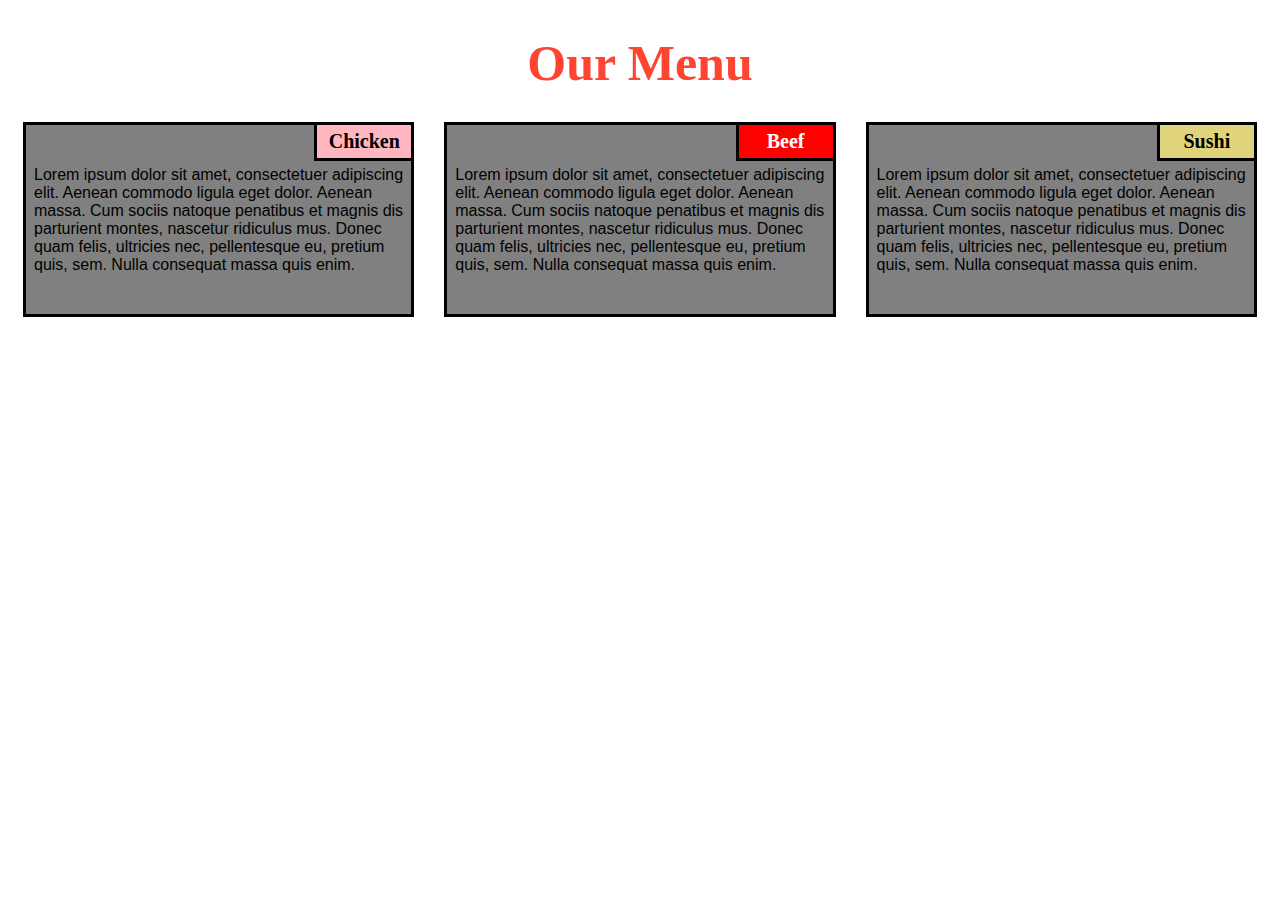
<file: Module 2-Solution/index.html>
<!DOCTYPE html>
<html lang="en">
<head>
    <meta charset="UTF-8">
    <meta name="viewport" content="width=device-width, initial-scale=1.0">
    <title>module2-solution</title>
</head>
<link rel="stylesheet" type="text/css" href="css/style.css">

<body>
    <h1>Our Menu</h1>
    <section class="column-lg-4 colmn-md-6 colmn-sm-12">
        <div>
            <p class="sub1">Chicken</p>
            <p class="content">
                Lorem ipsum dolor sit amet, consectetuer adipiscing elit. Aenean commodo ligula eget dolor. Aenean massa. Cum sociis natoque penatibus et magnis dis parturient montes, nascetur ridiculus mus. Donec quam felis, ultricies nec, pellentesque eu, pretium quis, sem. Nulla consequat massa quis enim.
            </p>
        </div>
    </section>
    <section class="column-lg-4 colmn-md-6 colmn-sm-12">
        <div>
            <p class="sub2">Beef</p>
            <p class="content">
                Lorem ipsum dolor sit amet, consectetuer adipiscing elit. Aenean commodo ligula eget dolor. Aenean massa. Cum sociis natoque penatibus et magnis dis parturient montes, nascetur ridiculus mus. Donec quam felis, ultricies nec, pellentesque eu, pretium quis, sem. Nulla consequat massa quis enim.
        </div>
    </section>
    <section class="column-lg-4 colmn-md-12 colmn-sm-12">
        <div>
            <p class="sub3">Sushi</p>
            <p class="content">
                Lorem ipsum dolor sit amet, consectetuer adipiscing elit. Aenean commodo ligula eget dolor. Aenean massa. Cum sociis natoque penatibus et magnis dis parturient montes, nascetur ridiculus mus. Donec quam felis, ultricies nec, pellentesque eu, pretium quis, sem. Nulla consequat massa quis enim.
            </p>
        </div>
</body>

</html>
</file>
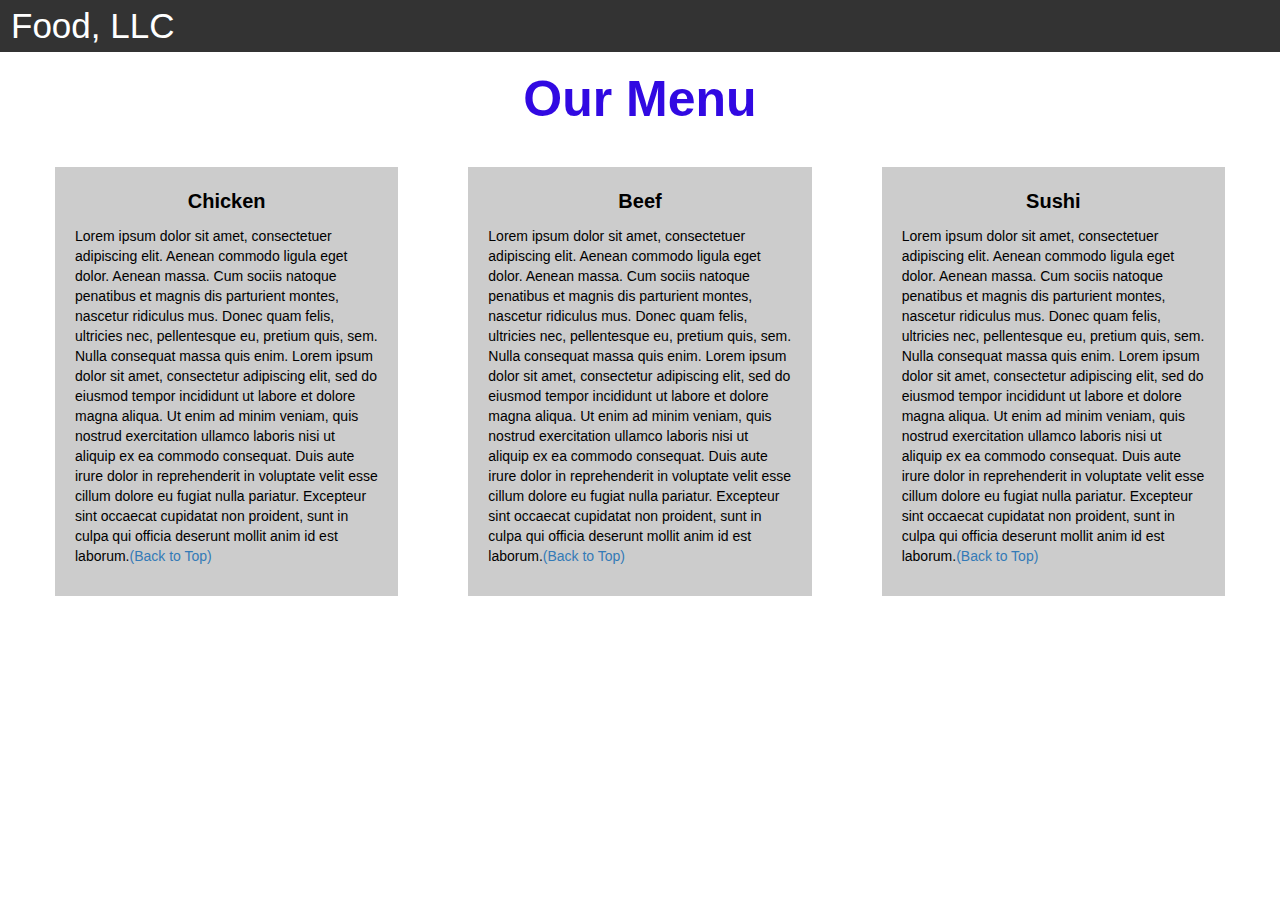
<file: Module 3-Solution/index.html>
<!DOCTYPE html>
<html>
<head>

<title>Module 3</title>

  <meta name="viewport" content="width=device-width, initial-scale=1">
  <link rel="stylesheet" href="https://maxcdn.bootstrapcdn.com/bootstrap/3.3.7/css/bootstrap.min.css">
  <script src="https://ajax.googleapis.com/ajax/libs/jquery/3.3.1/jquery.min.js"></script>
  <script src="https://maxcdn.bootstrapcdn.com/bootstrap/3.3.7/js/bootstrap.min.js"></script>
</head>

<meta name="viewport" content="width=device-width, initial-scale=1">
<link rel="stylesheet" type="text/css" href="style.css">

<body>

<nav class="navbar" id="top">
  <div class="container-fluid">

    <div class="navbar-header">
      <button type="button" class="navbar-toggle" data-toggle="collapse" data-target="#myNavbar">
        <span class="icon-bar"></span>
        <span class="icon-bar"></span>
        <span class="icon-bar"></span> 
      </button>
      <a class="navbar-brand" href="#">Food, LLC</a>
    </div>

    <div class="collapse" id="myNavbar">
      <ul class="nav navbar-nav visible-xs">
        <li><a class="menu-item" href="#">Chicken</a></li>
        <li><a class="menu-item" href="#">Beef</a></li> 
        <li><a class="menu-item" href="#">Sushi</a></li> 
      </ul>
    </div>

  </div>
</nav>

<h1 class="main-title">Our Menu</h1>



<div class="row">

  <div class="col-lg-4 col-md-6 col-sm-12">
    <div class="content-box">
      <p class="item-name">Chicken</p>
      <p>Lorem ipsum dolor sit amet, consectetuer adipiscing elit. Aenean commodo ligula eget dolor. Aenean massa. Cum sociis natoque penatibus et magnis dis parturient montes, nascetur ridiculus mus. Donec quam felis, ultricies nec, pellentesque eu, pretium quis, sem. Nulla consequat massa quis enim. Lorem ipsum dolor sit amet, consectetur adipiscing elit, sed do eiusmod tempor incididunt ut labore et dolore magna aliqua. Ut enim ad minim veniam, quis nostrud exercitation ullamco laboris nisi ut aliquip ex ea commodo consequat. Duis aute irure dolor in reprehenderit in voluptate velit esse cillum dolore eu fugiat nulla pariatur. Excepteur sint occaecat cupidatat non proident, sunt in culpa qui officia deserunt mollit anim id est laborum.<a href="#top">(Back to Top)</a></p>
    </div>
  </div>

  <div class="col-lg-4 col-md-6 col-sm-12">
    <div class="content-box">
      <p class="item-name">Beef</p>
      <p>Lorem ipsum dolor sit amet, consectetuer adipiscing elit. Aenean commodo ligula eget dolor. Aenean massa. Cum sociis natoque penatibus et magnis dis parturient montes, nascetur ridiculus mus. Donec quam felis, ultricies nec, pellentesque eu, pretium quis, sem. Nulla consequat massa quis enim. Lorem ipsum dolor sit amet, consectetur adipiscing elit, sed do eiusmod tempor incididunt ut labore et dolore magna aliqua. Ut enim ad minim veniam, quis nostrud exercitation ullamco laboris nisi ut aliquip ex ea commodo consequat. Duis aute irure dolor in reprehenderit in voluptate velit esse cillum dolore eu fugiat nulla pariatur. Excepteur sint occaecat cupidatat non proident, sunt in culpa qui officia deserunt mollit anim id est laborum.<a href="#top">(Back to Top)</a></p>
    </div>
  </div>


  <div class="col-lg-4 col-md-12 col-sm-12">
    <div class="content-box">
      <p class="item-name">Sushi</p>
      <p>Lorem ipsum dolor sit amet, consectetuer adipiscing elit. Aenean commodo ligula eget dolor. Aenean massa. Cum sociis natoque penatibus et magnis dis parturient montes, nascetur ridiculus mus. Donec quam felis, ultricies nec, pellentesque eu, pretium quis, sem. Nulla consequat massa quis enim. Lorem ipsum dolor sit amet, consectetur adipiscing elit, sed do eiusmod tempor incididunt ut labore et dolore magna aliqua. Ut enim ad minim veniam, quis nostrud exercitation ullamco laboris nisi ut aliquip ex ea commodo consequat. Duis aute irure dolor in reprehenderit in voluptate velit esse cillum dolore eu fugiat nulla pariatur. Excepteur sint occaecat cupidatat non proident, sunt in culpa qui officia deserunt mollit anim id est laborum.<a href="#top">(Back to Top)</a></p>
    </div>
  </div>

</div>


</body>
</html>
</file>
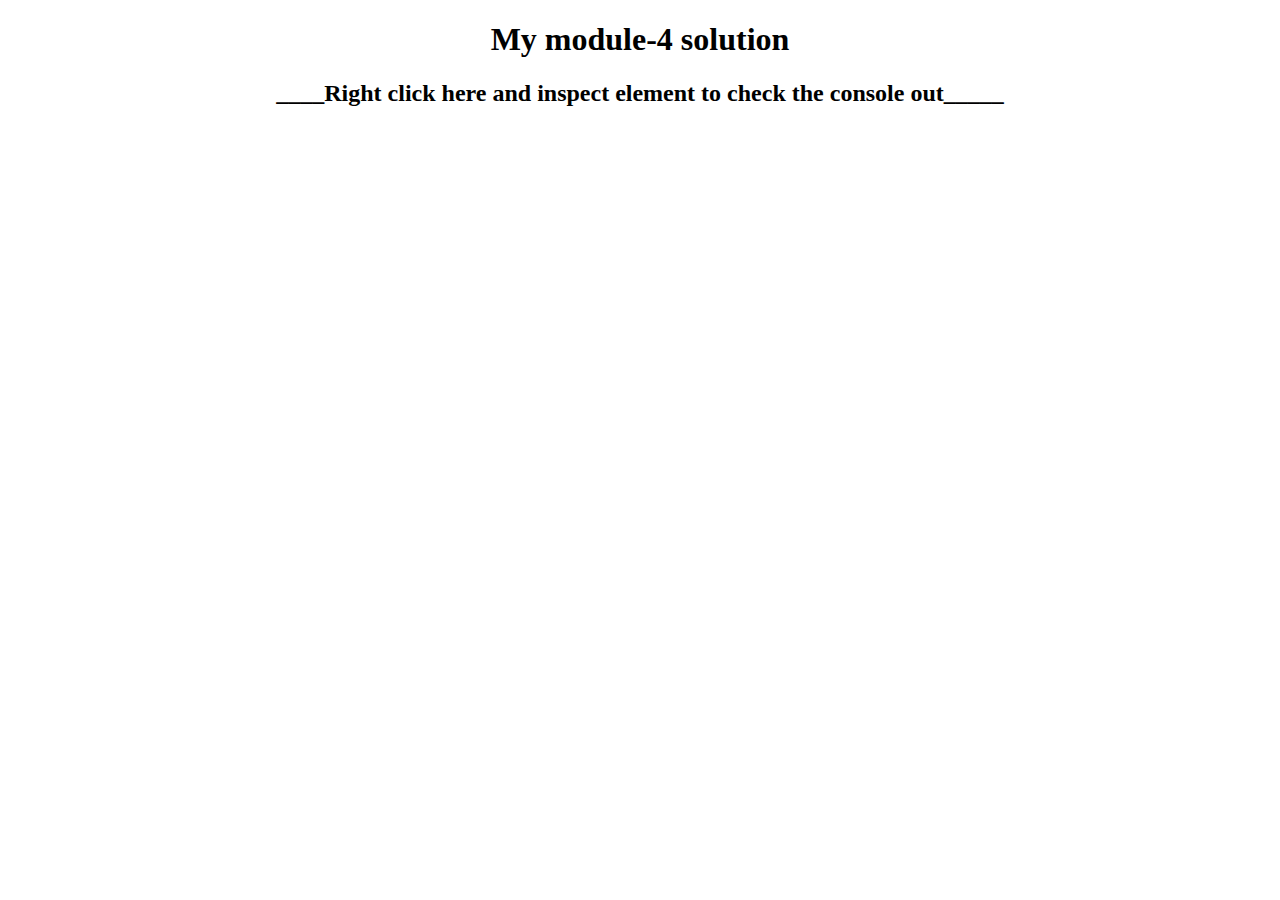
<file: Module 4-Solution/index.html>
<!DOCTYPE html>
<html lang="en">
<head>
    <meta charset="UTF-8">
    <meta name="viewport" content="width=device-width, initial-scale=1.0">
    <title>Coursera / HTML-CSS-and-JavaScript-for-Web-Developers/Module 4-Solution</title>
</head>
<body>
    <h1 align="center">My module-4 solution </h1>
    <h2 align="center">____Right click here and inspect element to check the console out_____</h2>

	<script src="script.js">
	</script>
</body>
</html>
</file>
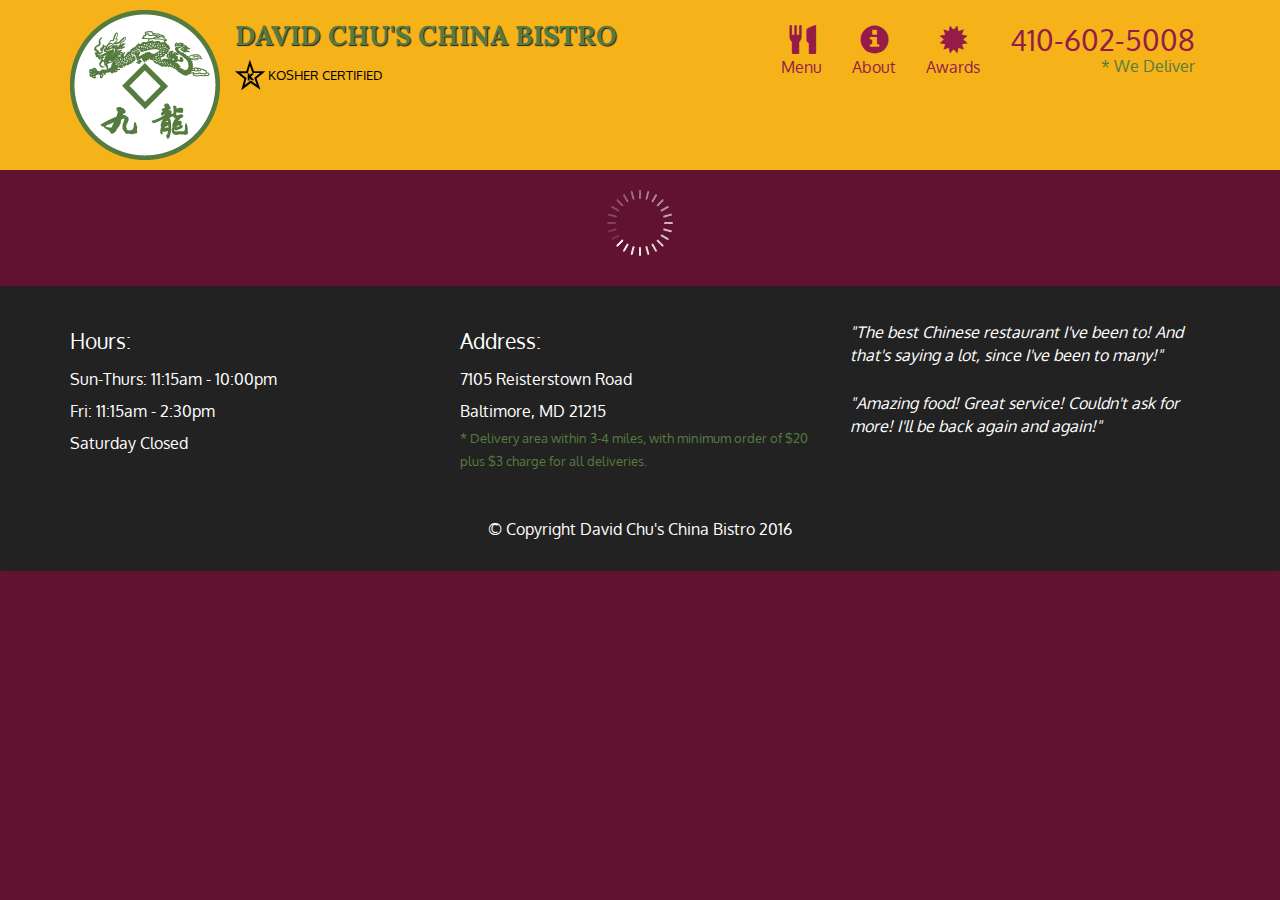
<file: module 5-Solution/index.html>
<!doctype html>
<html lang="en">
  <head>
    <meta charset="utf-8">
    <meta http-equiv="X-UA-Compatible" content="IE=edge">
    <meta name="viewport" content="width=device-width, initial-scale=1">
    <title>David Chu's China Bistro</title>
    <link rel="stylesheet" href="css/bootstrap.min.css">
    <link rel="stylesheet" href="css/styles.css">
    <link href='https://fonts.googleapis.com/css?family=Oxygen:400,300,700' rel='stylesheet' type='text/css'>
    <link href='https://fonts.googleapis.com/css?family=Lora' rel='stylesheet' type='text/css'>
  </head>
<body>
  <header>
    <nav id="header-nav" class="navbar navbar-default">
      <div class="container">
        <div class="navbar-header">
          <a href="index.html" class="pull-left visible-md visible-lg">
            <div id="logo-img" alt="Logo image"></div>
          </a>

          <div class="navbar-brand">
            <a href="index.html"><h1>David Chu's China Bistro</h1></a>
            <p>
              <img src="images/star-k-logo.png" alt="Kosher certification">
              <span>Kosher Certified</span>
            </p>
          </div>

          <button id="navbarToggle" type="button" class="navbar-toggle collapsed" data-toggle="collapse" data-target="#collapsable-nav" aria-expanded="false">
            <span class="sr-only">Toggle navigation</span>
            <span class="icon-bar"></span>
            <span class="icon-bar"></span>
            <span class="icon-bar"></span>
          </button>
        </div>
        
        <div id="collapsable-nav" class="collapse navbar-collapse">
           <ul id="nav-list" class="nav navbar-nav navbar-right">
            <li id="navHomeButton" class="visible-xs active">
              <a href="index.html">
                <span class="glyphicon glyphicon-home"></span> Home</a>
            </li>
            <li id="navMenuButton">
              <a href="#" onclick="$dc.loadMenuCategories();">
                <span class="glyphicon glyphicon-cutlery"></span><br class="hidden-xs"> Menu</a>
            </li>
            <li>
              <a href="#">
                <span class="glyphicon glyphicon-info-sign"></span><br class="hidden-xs"> About</a>
            </li>
            <li>
              <a href="#">
                <span class="glyphicon glyphicon-certificate"></span><br class="hidden-xs"> Awards</a>
            </li>
            <li id="phone" class="hidden-xs">
              <a href="tel:410-602-5008">
                <span>410-602-5008</span></a><div>* We Deliver</div>
            </li>
          </ul><!-- #nav-list -->
        </div><!-- .collapse .navbar-collapse -->
      </div><!-- .container -->
    </nav><!-- #header-nav -->
  </header>

  <div id="call-btn" class="visible-xs">
    <a class="btn" href="tel:410-602-5008">
    <span class="glyphicon glyphicon-earphone"></span>
    410-602-5008
    </a>
  </div>
  <div id="xs-deliver" class="text-center visible-xs">* We Deliver</div>

  <div id="main-content" class="container"></div>

  <footer class="panel-footer">
    <div class="container">
      <div class="row">
        <section id="hours" class="col-sm-4">
          <span>Hours:</span><br>
          Sun-Thurs: 11:15am - 10:00pm<br>
          Fri: 11:15am - 2:30pm<br>
          Saturday Closed
          <hr class="visible-xs">
        </section>
        <section id="address" class="col-sm-4">
          <span>Address:</span><br>
          7105 Reisterstown Road<br>
          Baltimore, MD 21215
          <p>* Delivery area within 3-4 miles, with minimum order of $20 plus $3 charge for all deliveries.</p>
          <hr class="visible-xs">
        </section>
        <section id="testimonials" class="col-sm-4">
          <p>"The best Chinese restaurant I've been to! And that's saying a lot, since I've been to many!"</p>
          <p>"Amazing food! Great service! Couldn't ask for more! I'll be back again and again!"</p>
        </section>
      </div>
      <div class="text-center">&copy; Copyright David Chu's China Bistro 2016</div>
    </div>
  </footer>

  <!-- jQuery (Bootstrap JS plugins depend on it) -->
  <script src="js/jquery-2.1.4.min.js"></script>
  <script src="js/bootstrap.min.js"></script>
  <script src="js/ajax-utils.js"></script>
  <script src="js/script.js"></script>
</body>
</html>
</file>
<file: Module 2-Solution/css/style.css>
/*basic style*/
* {
    box-sizing: border-box;
}

body {
    background-color: white;
}

h1 {
   margin-bottom: 15px;
text-align: center;
color: #ff4532;
font-size: 50px;
}

section {
    position: relative;
    padding: 15px;
    width: 90%;
}

p {
    position: relative;
    clear: right;
}

div {
    position: relative;
    background-color: gray;
    border: 3.5px solid black;
    width: 100%;
    margin-left: auto;
    margin-right: auto;
    margin-bottom: auto;
}

.sub1 {
    float: right;
    width: 100px;
    padding: 5px;
    margin: -3px -3px 0px;
    border: 3.5px solid black;
    text-align: center;
    font-size: 125%;
    font-weight: bold;
    background-color: #FFB6C1;

}

.sub2 {
    float: right;
    color: white;
    width: 100px;
    padding: 5px;
    margin: -3px -3px 0px;
    border: 3.5px solid black;
    text-align: center;
    font-size: 125%;
    font-weight: bold;
    background-color: #FF0000;

}

.sub3 {
    color: black;
    float: right;
    width: 100px;
    padding: 5px;
     margin: -3px -3px 0px;
    border: 3.5px solid black;
    text-align: center;
    font-size: 125%;
    font-weight: bold;
    background-color: rgb(223, 212, 121);

}

.content {
    padding: 5px;
    border: none;
    background-color: gray;
    font-family: Helvetica;
    color: black;
    margin: 3px ;
    height: 150px;
    overflow: auto;
}

.row {
    width: 90%;
}

/*desktop version*/
@media (min-width: 992px) {
    .column-lg-4 {
        float: left;
        width: 33.33%;
    }
}

/*tablet version*/
@media (min-width: 768px) and (max-width: 991px) {
    .colmn-md-6 {
        float: left;
        width: 50%;
        margin-left: auto;
        margin-right: auto;
    }

    .colmn-md-12 {
        float: left;
        width: 100%;
        margin-left: auto;
        margin-right: auto;
    }
}

/*mobile version*/
@media (max-width: 767px) {
    .colmn-sm-12 {
        float: left;
        width: 100%;
    }
}
</file>
<file: Module 3-Solution/style.css>
.container-fluid{
	margin: 0;
	padding: 0;
}

.navbar{
	border-radius: 0px;
	background-color: rgba(0,0,0,0.8);
}

.navbar-brand{
  font-size: 35px;
  color: white;
  padding-left: 25px;
}

.navbar-brand:hover{
	color: white;
}

.nav{
	margin: 0;
	padding: 0;
}

.navbar-nav{
  font-size: 25px;
  text-align: center;
  margin: 0;
  padding: 0;
}

.navbar-toggle{
	border: 2px solid white;
	margin-right: 25px;
}

.icon-bar{
	background-color: white;
}


.main-title{
  margin-bottom: 15px;
  text-align: center;
  color: #3109e2;
  font-size: 50px;
  font-family: "Comic Sans MS", cursive, sans-serif;
  font-weight: bold;
}

li{
	box-sizing: border-box;
	width: 100%;
}

.menu-item{
	padding: 0;
	margin: 0;
	width: 100%;
	background-color: white;
	border-bottom: 1px solid black;
	color: black;
	display: block;
}

.menu-item:hover{
	background-color: rgba(0,0,0,0.9);
	color: rgba(0,0,0,0.4);
}



.row{
	margin: 20px;
}

.content-box{
	margin: 20px;
	width: auto;
	height: auto;
	color: black;
	background-color: rgba(0,0,0,0.2);
	font-family: "Comic Sans MS", cursive, sans-serif;
	padding: 20px;
}

.item-name{
	text-align: center;
	font-size: 20px;
	font-weight: bold;
}
</file>
<file: module 5-Solution/css/styles.css>
body {
  font-size: 16px;
  color: #fff;
  background-color: #61122f;
  font-family: 'Oxygen', sans-serif;
}

/** HEADER **/
#header-nav {
  background-color: #f6b319;
  border-radius: 0;
  border: 0;
}

#logo-img {
  background: url('../images/restaurant-logo_large.png') no-repeat;
  width: 150px;
  height: 150px;
  margin: 10px 15px 10px 0;
}

.navbar-brand {
  padding-top: 25px;
}
.navbar-brand h1 { /* Restaurant name */
  font-family: 'Lora', serif;
  color: #557c3e;
  font-size: 1.5em;
  text-transform: uppercase;
  font-weight: bold;
  text-shadow: 1px 1px 1px #222;
  margin-top: 0;
  margin-bottom: 0;
  line-height: .75;
}
.navbar-brand a:hover, .navbar-brand a:focus {
  text-decoration: none;
}
.navbar-brand p { /* Kosher cert */
  color: #000;
  text-transform: uppercase;
  font-size: .7em;
  margin-top: 15px;
}
.navbar-brand p span { /* Star-K */
  vertical-align: middle;
}

#nav-list {
  margin-top: 10px;
}
#nav-list a {
  color: #951C49;
  text-align: center;
}
#nav-list a:hover {
  background: #E7E7E7;
}
#nav-list a span {
  font-size: 1.8em;
}

#phone {
  margin-top: 5px;
}
#phone a { /* Phone number */
  text-align: right;
  padding-bottom: 0;
}
#phone div { /* We Deliver */
  color: #557c3e;
  text-align: right;
  padding-right: 15px;
}

.navbar-header button.navbar-toggle, .navbar-header .icon-bar {
  border: 1px solid #61122f;
}
.navbar-header button.navbar-toggle {
  clear: both;
  margin-top: -30px;
}
/* END HEADER */

/* FOOTER */
.panel-footer {
  margin-top: 30px;
  padding-top: 35px;
  padding-bottom: 30px;
  background-color: #222;
  border-top: 0;
}
.panel-footer div.row {
  margin-bottom: 35px;
}
#hours, #address {
  line-height: 2;
}
#hours > span, #address > span {
  font-size: 1.3em;
}
#address p {
  color: #557c3e;
  font-size: .8em;
  line-height: 1.8;
}
#testimonials {
  font-style: italic;
}
#testimonials p:nth-child(2) {
  margin-top: 25px;
}
/* END FOOTER */



/* HOME PAGE */
.container .jumbotron {
  box-shadow: 0 0 50px #3F0C1F;
  border: 2px solid #3F0C1F;
}

#menu-tile, #specials-tile, #map-tile {
  height: 250px;
  width: 100%;
  margin-bottom: 15px;
  position: relative;
  border: 2px solid #3F0C1F;
  overflow: hidden;
}
#menu-tile:hover, #specials-tile:hover, #map-tile:hover {
  box-shadow: 0 1px 5px 1px #cccccc;
}
#menu-tile {
  background: url('../images/menu-tile.jpg') no-repeat;
  background-position: center;
}
#specials-tile {
  background: url('../images/specials-tile.jpg') no-repeat;
  background-position: center;
}
#menu-tile span, #specials-tile span, #map-tile span {
  position: absolute;
  bottom: 0;
  right: 0;
  width: 100%;
  text-align: center;
  font-size: 1.6em;
  text-transform: uppercase;
  background-color: #000;
  color: #fff;
  opacity: .8;
}
/* END HOME PAGE */

/* MENU CATEGORIES PAGE */
.category-tile { 
  position: relative;
  border: 2px solid #3F0C1F;
  overflow: hidden;
  width: 200px;
  height: 200px;
  margin: 0 auto 15px;
}
.category-tile span {
  position: absolute;
  bottom: 0;
  right: 0;
  width: 100%;
  text-align: center;
  font-size: 1.2em;
  text-transform: uppercase;
  background-color: #000;
  color: #fff;
  opacity: .8;
}
.category-tile:hover {
  box-shadow: 0 1px 5px 1px #cccccc;
}

#menu-categories-title + div {
  margin-bottom: 50px;
}
/* END MENU CATEGORIES PAGE */

/* SINGLE CATEGORY PAGE */
.menu-item-tile {
  margin-bottom: 25px;
}
.menu-item-tile hr {
  width: 80%;
}
.menu-item-tile .menu-item-price {
  font-size: 1.1em;
  text-align: right;
  margin-top: -15px;
  margin-right: -15px;
}
.menu-item-tile .menu-item-price span {
  font-size: .6em;
}
.menu-item-photo {
  position: relative;
  border: 2px solid #3F0C1F; 
  overflow: hidden;
  padding: 0;
  margin-right: -15px;
  margin-left: auto;
  margin-bottom: 20px;
  max-width: 250px;
}
.menu-item-photo div {
  position: absolute;
  bottom: 0;
  right: 0;
  width: 80px;
  background-color: #557c3e;
  text-align: center;
}
.menu-item-description {
  padding-right: 30px;
}
h3.menu-item-title {
  margin: 0 0 10px;
}
.menu-item-details {
  font-size: .9em;
  font-style: italic;
}
/* END SINGLE CATEGORY PAGE */


/********** Large devices only **********/
@media (min-width: 1200px) {
  .container .jumbotron {
    background: url('../images/jumbotron_1200.jpg') no-repeat;
    height: 675px;
  }
}

/********** Medium devices only **********/
@media (min-width: 992px) and (max-width: 1199px) {
  /* Header */
  #logo-img {
    background: url('../images/restaurant-logo_medium.png') no-repeat;
    width: 100px;
    height: 100px;
    margin: 5px 5px 5px 0;
  }
  /* End Header */

  /* Home Page */
  .container .jumbotron {
    background: url('../images/jumbotron_992.jpg') no-repeat;
    height: 558px;
  }
  /* End Home Page */
}

/********** Small devices only **********/
@media (min-width: 768px) and (max-width: 991px) {
  /* Home Page */
  .container .jumbotron {
    background: url('../images/jumbotron_768.jpg') no-repeat;
    height: 432px;
  }
  /* End Home Page */
}

/********** Extra small devices only **********/
@media (max-width: 767px) {
  /* Header */
  .navbar-brand {
    padding-top: 10px;
    height: 80px;
  }
  .navbar-brand h1 { /* Restaurant name */
    padding-top: 10px;
    font-size: 5vw; /* 1vw = 1% of viewport width */
  }
  .navbar-brand p { /* Kosher cert */
    font-size: .6em;
    margin-top: 12px;
  }
  .navbar-brand p img { /* Star-K */
    height: 20px;
  }

  #collapsable-nav a { /* Collapsed nav menu text */
    font-size: 1.2em;
  }
  #collapsable-nav a span { /* Collapsed nav menu glyph */
    font-size: 1em;
    margin-right: 5px;
  }

  #call-btn > a {
    font-size: 1.5em;
    display: block;
    margin: 0 20px;
    padding: 10px;
    border: 2px solid #fff;
    background-color: #f6b319;
    color: #951c49;
  }
  #xs-deliver {
    margin-top: 5px;
    font-size: .7em;
    letter-spacing: .1em;
    text-transform: uppercase;
  }
  /* End Header */

  /* Footer */
  .panel-footer section {
    margin-bottom: 30px;
    text-align: center;
  }
  .panel-footer section:nth-child(3) {
    margin-bottom: 0; /* margin already exists on the whole row */
  }
  .panel-footer section hr {
    width: 50%;
  }
  /* End Footer */

  /* Home Page */
  .container .jumbotron {
    margin-top: 30px;
    padding: 0;
  }
  #menu-tile, #specials-tile {
    width: 360px;
    margin: 0 auto 15px;
  }

  .menu-item-photo {
    margin-right: auto;
  }
  .menu-item-tile .menu-item-price {
    text-align: center;
  }
  .menu-item-description {
    text-align: center;;
  }
}


/********** Super extra small devices Only :-) (e.g., iPhone 4) **********/
@media (max-width: 479px) {
  /* Header */
  .navbar-brand h1 { /* Restaurant name */
    padding-top: 5px;
    font-size: 6vw;
  }
  /* End Header */
  
  /* Home page */
  #menu-tile, #specials-tile {
    width: 280px;
    margin: 0 auto 15px;
  }

  .col-xxs-12 {
    position: relative;
    min-height: 1px;
    padding-right: 15px;
    padding-left: 15px;
    float: left;
    width: 100%;
  }
}
</file>
